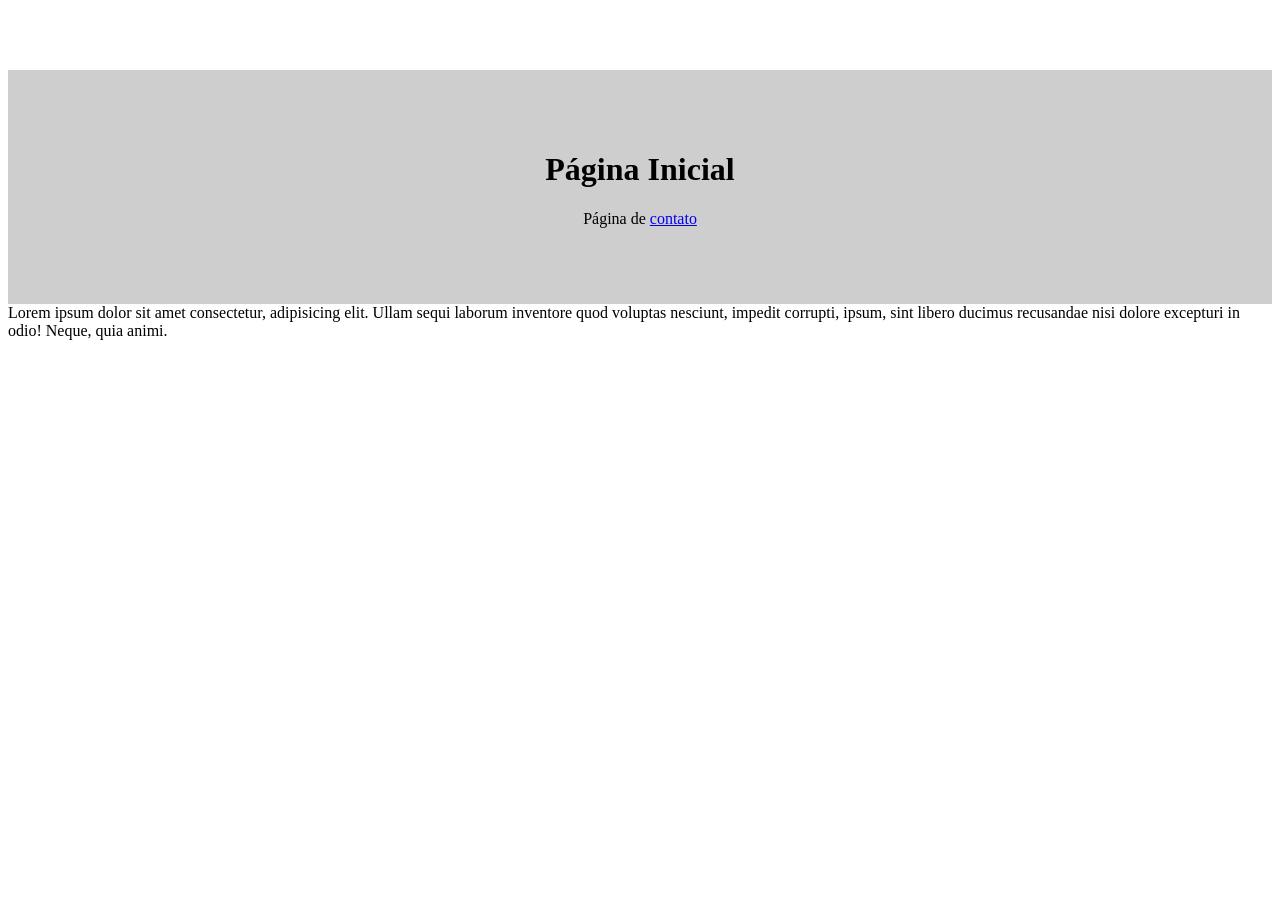
<file: index.html>
<!DOCTYPE html>
<html lang="en">

<head>
    <meta charset="UTF-8">
    <meta name="viewport" content="width=device-width, initial-scale=1.0">
    <link rel="stylesheet" href="style.css">
    <title>Document</title>
</head>

<body>
    <main>
        <h1>Página Inicial</h1>

        <p>Página de <a href="contato.html">contato</a></p>
    </main>

    <section>Lorem ipsum dolor sit amet consectetur, adipisicing elit. Ullam sequi laborum inventore quod voluptas nesciunt, impedit corrupti, ipsum, sint libero ducimus recusandae nisi dolore excepturi in odio! Neque, quia animi.</section>
</body>

</html>
</file>
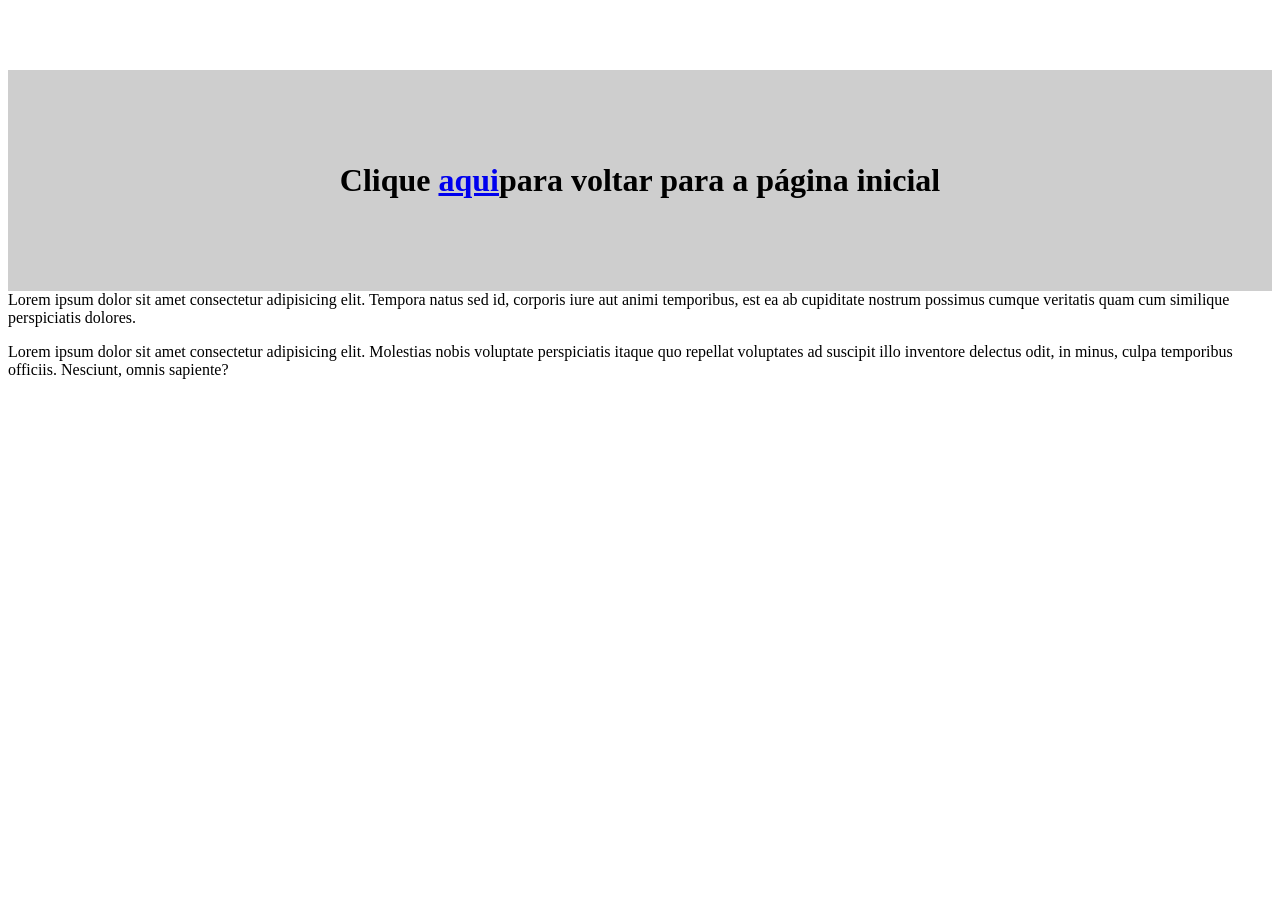
<file: contato.html>
<!DOCTYPE html>
<html lang="en">
<head>
    <meta charset="UTF-8">
    <meta name="viewport" content="width=device-width, initial-scale=1.0">
    <link rel="stylesheet" href="style.css">
    <title>Document</title>
</head>
<body>
    <main>
        <h1>
            <p>Clique <a href="index.html">aqui</a>para voltar para a página inicial</p>
        </h1>
    </main>
    <section>
        Lorem ipsum dolor sit amet consectetur adipisicing elit. Tempora natus sed id, corporis iure aut animi temporibus, est ea ab cupiditate nostrum possimus cumque veritatis quam cum similique perspiciatis dolores.
    </section>
    <p>Lorem ipsum dolor sit amet consectetur adipisicing elit. Molestias nobis voluptate perspiciatis itaque quo repellat voluptates ad suscipit illo inventore delectus odit, in minus, culpa temporibus officiis. Nesciunt, omnis sapiente?</p>
</body>
</html>
</file>
<file: style.css>
main{
    text-align: center;
    padding: 60px;
    margin-top: 70px;
    background-color: rgb(206, 206, 206);
}
</file>
